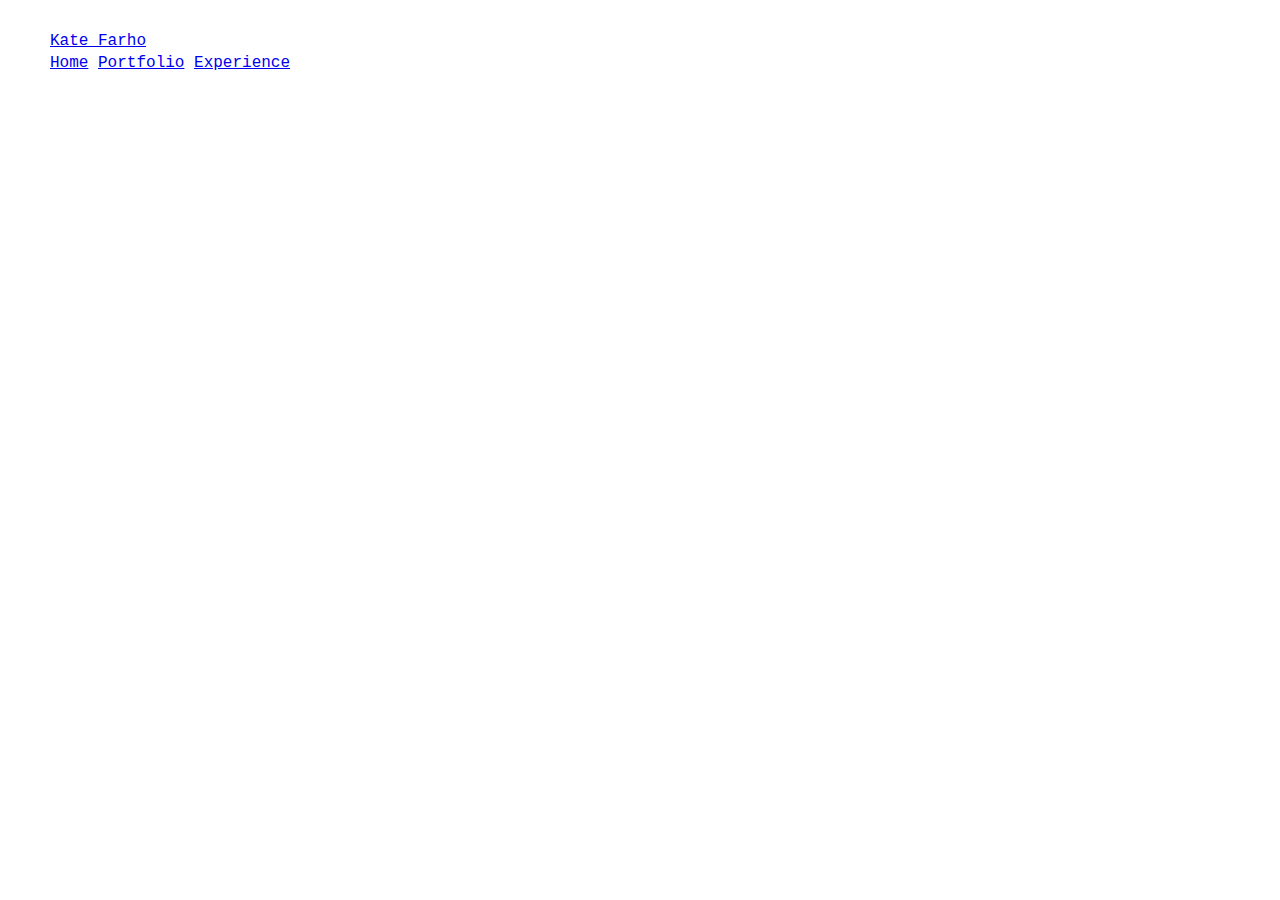
<file: index.html>
<!doctype html>
<html lang="en">
<head>
	
  <meta charset="utf-8">
	<meta name="portfolio-site" content="portfolio-site">
  <meta name="keywords" content="UX, PW, content creator">
	
  <title>portfolio-WRA410</title>
 
  <link href="css/portfolio-css.css" rel="stylesheet" type="text/css">
<script>
function myFunction() {
  var x = document.getElementById("myTopnav");
  if (x.className === "topnav") {
    x.className += " responsive";
  } else {
    x.className = "topnav";
  }
}
</script>
	
</head>
<!--Index page for WRA410 portfolio pages-->
<body>
	<div class="box-area">
	<header>
		<div class="wrapper">
		<div class="logo">
			<a href="#">Kate Farho</a>
			</div>
			<nav>
			<a href="#">Home</a>
			<a href="portfolio.html">Portfolio</a>
			<a href="experience.html">Experience</a>
			</nav>
		</div>
		</header>
		<div class="banner-area">
		<h2>I am an experience architect, photographer, graphic designer, and _______.</h2>
		</div>
		<div class="content-area">
		<div class="wrapper">
			<h2>About me</h2>
			<p>This is where I will put a bio</p>
			</div>
		</div>
			 
	</div>
</body>
</html>
</file>
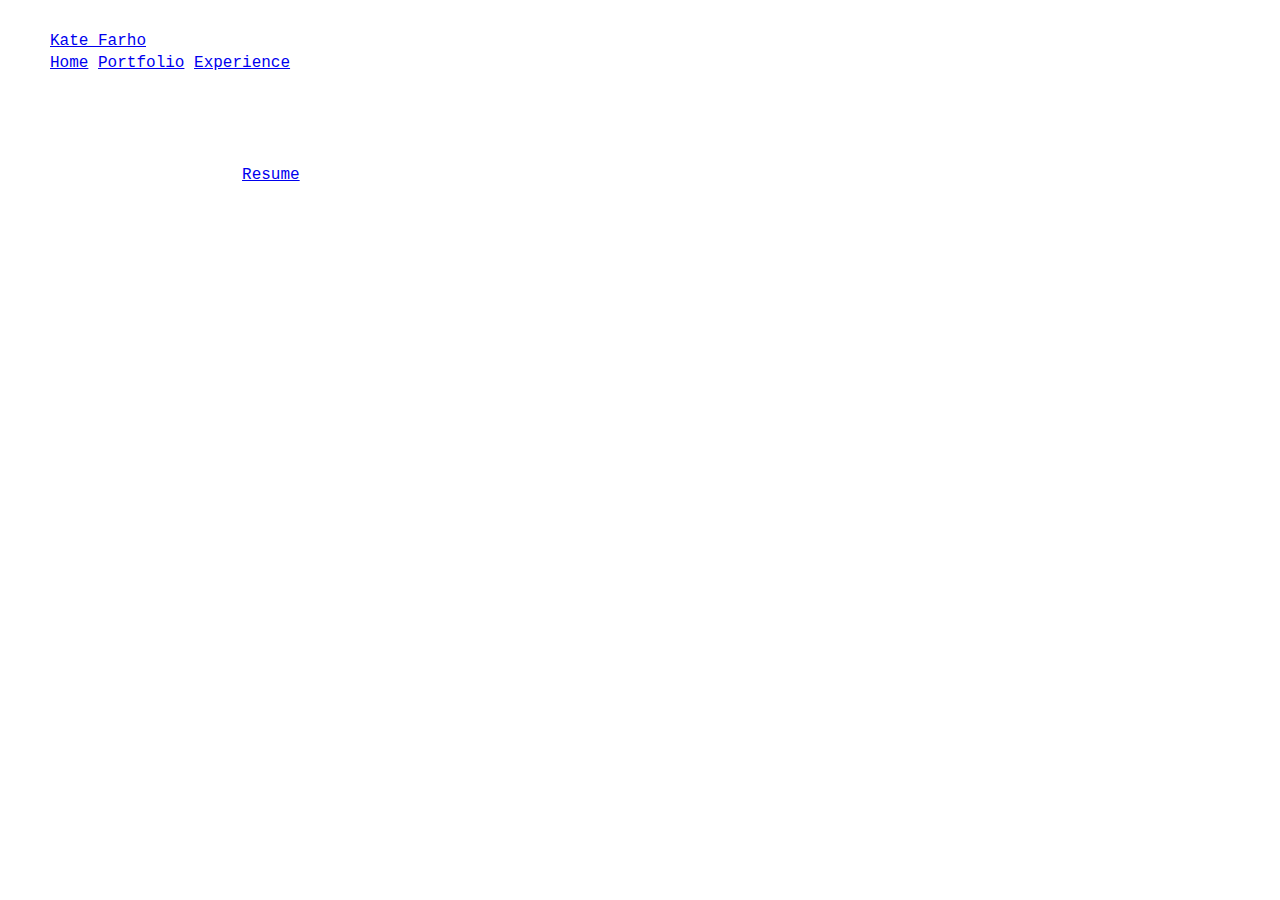
<file: experience.html>
<!doctype html>
<html lang="en">
<head>
	
  <meta charset="utf-8">
	<meta name="portfolio-site" content="portfolio-site">
  <meta name="keywords" content="UX, PW, content creator">
	
  <title>portfolio-WRA410</title>
 
  <link href="css/portfolio-css.css" rel="stylesheet" type="text/css">
<script>
function myFunction() {
  var x = document.getElementById("myTopnav");
  if (x.className === "topnav") {
    x.className += " responsive";
  } else {
    x.className = "topnav";
  }
}
</script>
	
</head>
<!--Index page for WRA410 portfolio pages-->
<body>
	<div class="box-area">
	<header>
		<div class="wrapper">
		<div class="logo">
			<a href="#">Kate Farho</a>
			</div>
			<nav>
			<a href="index.html">Home</a>
			<a href="portfolio.html">Portfolio</a>
			<a href="#">Experience</a>
			</nav>
		</div>
		</header>
		<div class="banner-area">
		<h2>Experience</h2>
		</div>
		<div class="content-area">
		<div class="wrapper">
			
			<p>This is a link to my<a href="documents/updated-resume.docx">Resume</a></p>
			<h2>Case studies</h2>
			<p>I hope to include case studies here to showcase my abilities</p>
			<h2>Film</h2>
			<p>In one of my classes I am creating a film on accesibility and usability in the classroom for disabled students. I am really excited about this film and if it turns out I hope to add it here.</p>
			</div>
		</div>
			 
	</div>
</body>
</html>
</file>
<file: css/portfolio-css.css>
@charset "utf-8";
/* CSS Document */
/* CSS variables*/ 


html {
	box-sizing: border-box;
	font-family:Consolas, "Andale Mono", "Lucida Console", "Lucida Sans Typewriter", Monaco, "Courier New", "monospace";
	color: white;
	
}

body {
	background: white; 
	margin: 30px 50px; 
	line-height: 1.4; 
}

img {
	max-width: 100%;
}

p {
	margin: 0; 
	padding: 1em 0; 
}

.m-container {
	display: grid; 
	grid-gap: 20px;
	grid-template-columns: 25% 50% 25%;
	grid-template-rows: auto 50% 25% 25% ;
	grid-template-areas:
		"header header header"
		"nav logo logo"
		"nav main main"
		"nav boxes na"
}

/*Corner logo*/
.m-container header {
	grid-column: 1/2;
	grid-row: 1/2;
	font-size: 42px; 
	justify-self: start;
	align-self: flex-start; 
}

/*Navigation*/
.main-nav {
	grid-column: 1/2;
	grid-row: 2/3;
	grid-gap: 20px;
}
.main-nav ul {
	justify-self: end;
	align-self: center;
	padding: 0;
	list-style: none;
	
}

/* Main Logo container*/
.main-logo-container {
	grid-column: 2/3;
	grid-row: 2/3;
	justify-self: end;
	align-self: center;
}

/*main page boxes */
.main-page-boxes {
	grid-column: 2/3;
	grid-row: 3/4;
}
</file>
